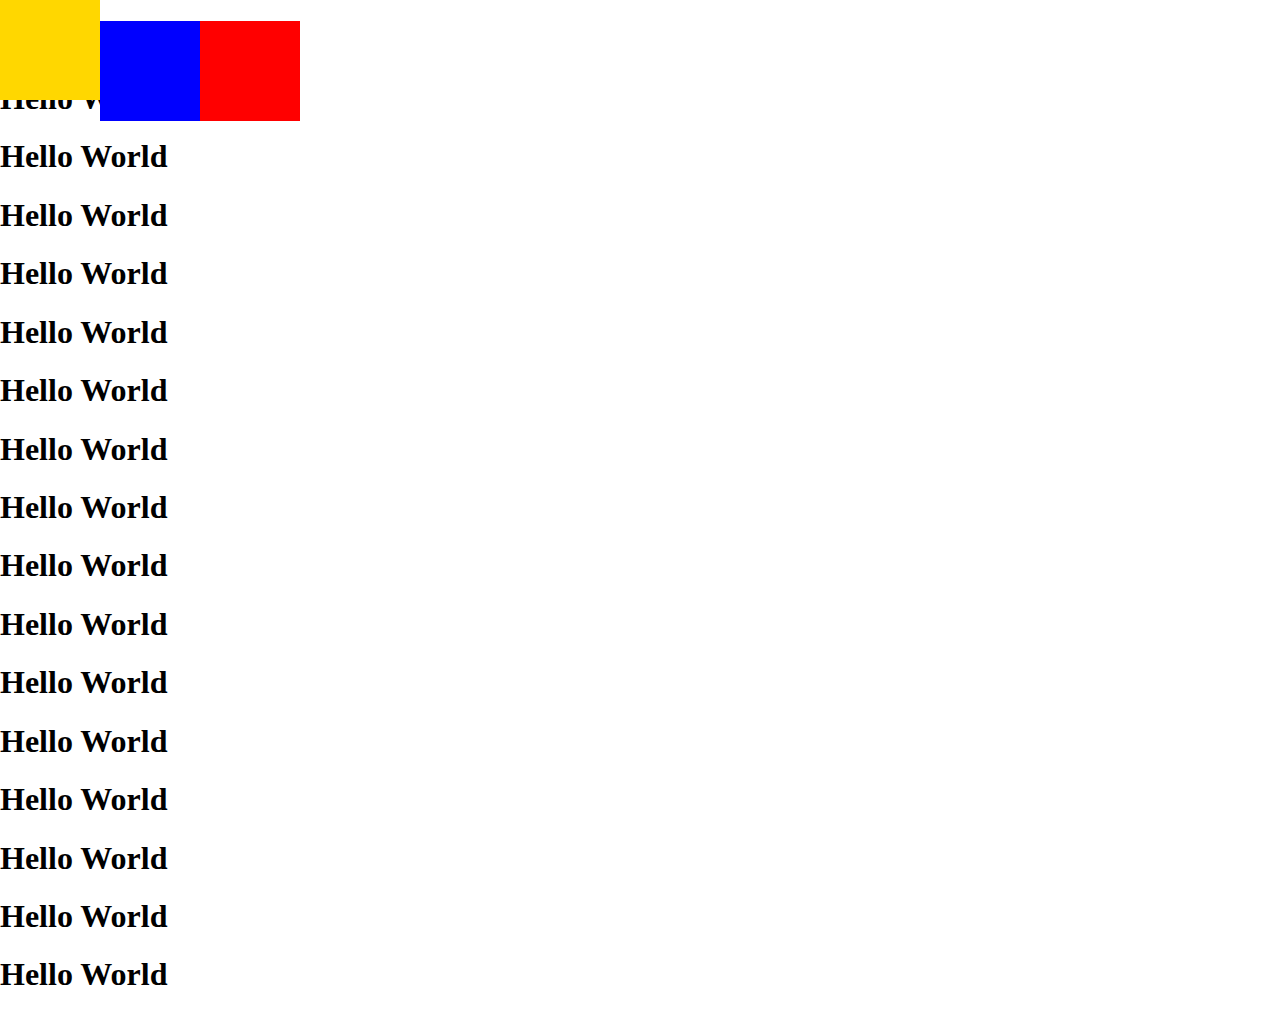
<file: relative.html>
<!DOCTYPE html>
<html>
<head>
    <meta charset='utf-8'>
    <title>Page Title</title>
    <!-- <link rel='stylesheet' type='text/css' href='css/relativePosition.css'> -->
    <!-- <link rel='stylesheet' type='text/css' href='css/absolutePosition.css'> -->
    <link rel='stylesheet' type='text/css' href='css/fixedPosition.css'>
</head>
<body>
    <div class="red">
    </div>
    <div class="blue">
    </div>
    <div class="yellow">
    </div>
    <h1>Hello World</h1>
    <h1>Hello World</h1>
    <h1>Hello World</h1>
    <h1>Hello World</h1>
    <h1>Hello World</h1>
    <h1>Hello World</h1>
    <h1>Hello World</h1>
    <h1>Hello World</h1>
    <h1>Hello World</h1>
    <h1>Hello World</h1>
    <h1>Hello World</h1>
    <h1>Hello World</h1>
    <h1>Hello World</h1>
    <h1>Hello World</h1>
    <h1>Hello World</h1>
    <h1>Hello World</h1>
    <h1>Hello World</h1>
</body>
</html>
</file>
<file: css/relativePosition.css>
.red {
    height: 100px;
    width: 100px;
    background-color: red;
    position: relative;
    left: 200px;
    display: inline-block;
}

.blue {
    height: 100px;
    width: 100px;
    background-color: blue;
    position: relative;
    /* bottom: 100px; */
    right: 100px;
    display: inline-block;
}

.yellow {
    height: 100px;
    width: 100px;
    background-color: gold;
    position: relative;
    /* bottom: 200px; */
    right: 100px;
    display: inline-block;
}
</file>
<file: css/absolutePosition.css>
.red {
    height: 100px;
    width: 100px;
    background-color: red;
    position: absolute;
    left:200px;
    /* top:200px; */
}

.blue {
    height: 100px;
    width: 100px;
    background-color: blue;
    position: absolute;
    left: 100px;
    /* top:100px; */
}

.yellow {
    height: 100px;
    width: 100px;
    background-color: gold;
    position: absolute;
}

body {
    margin: 0;
}
</file>
<file: css/fixedPosition.css>
.red {
    height: 100px;
    width: 100px;
    background-color: red;
    position: absolute;
    left:200px;
    /* top:200px; */
}

.blue {
    height: 100px;
    width: 100px;
    background-color: blue;
    position: absolute;
    left: 100px;
    /* top:100px; */
}

.yellow {
    height: 100px;
    width: 100px;
    background-color: gold;
    position: fixed;
    top:0;
}

body {
    margin: 0;
}
</file>
